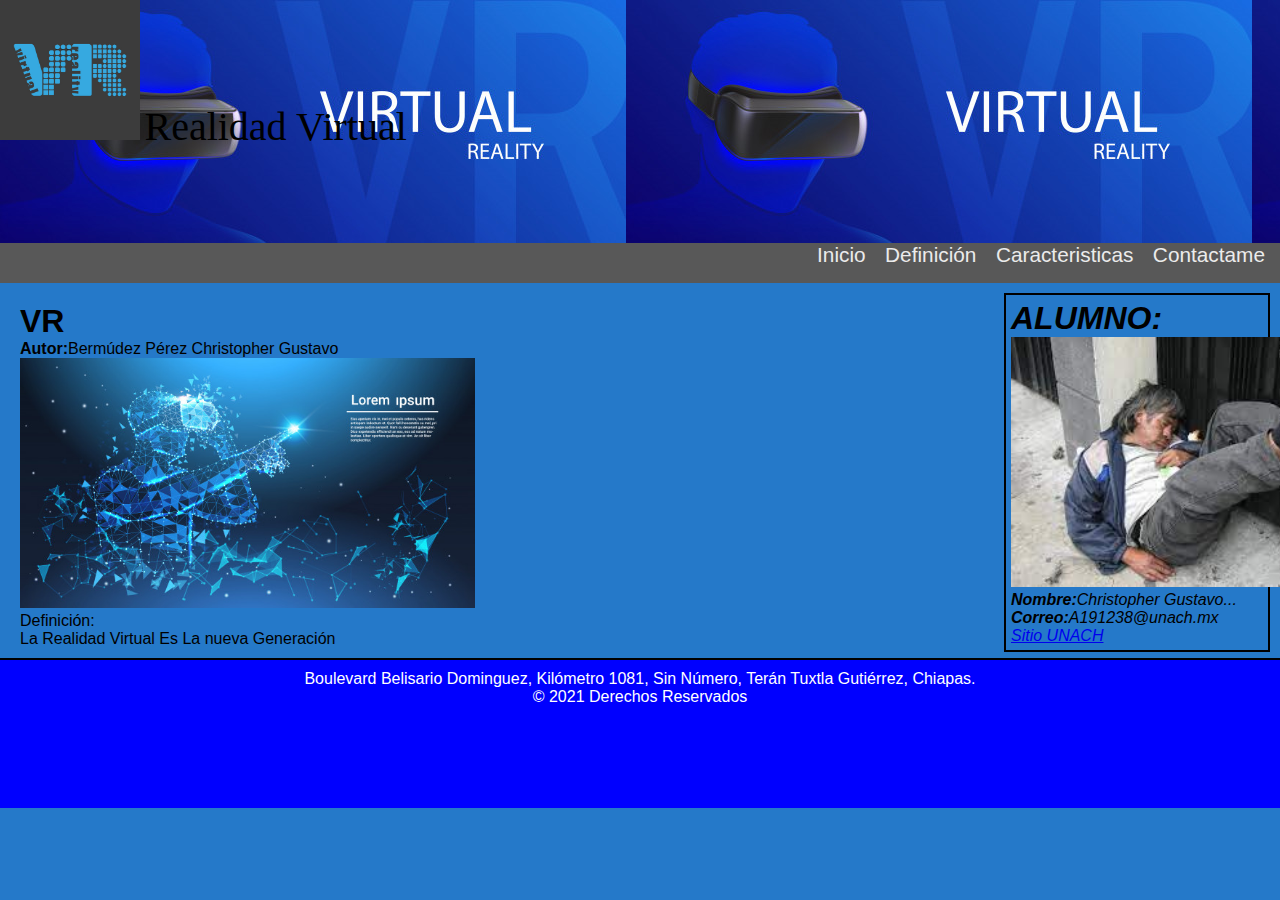
<file: practica9/index.html>
<!DOCTYPE html>
<html lang="en">
<head>
    <link rel="stylesheet" href="css/style.css">
    <meta charset="UTF-8">
    <meta name="viewport" content="width=device-width, initial-scale=1.0">
    <title>Realidad Virtual o VR</title>  
</head>
<body>
    <header>   
        <div id="titulo">
            <img src="img/logo.jpg" alt="mi logo" id="logo"/>
            <h1>Realidad Virtual</h1>

        </div>
        <nav>   
            <ul>
                <li><a href="index.html">Inicio</a></li>
                <li><a href="Definición.html">Definición</a></li>
                <li><a href="Caracteristicas.html">Caracteristicas</a></li>
                <li><a href="Contactame.html">Contactame</a></li>
            </ul>
        </nav>
    </header>
    <article>
        <section>
            <h1>VR</h1>
            <p><strong>Autor:</strong>Bermúdez Pérez Christopher Gustavo</p>
            <div>
                <img src="img/contenido.jpg">
                <p><span>Definición:</span></p>
            </div>
            <p>
              La Realidad Virtual Es La nueva Generación
            </p>
        </section>
        <aside>
            <h1>ALUMNO:</h1>
            <p id="alumnoperfil"><img src="img/perfil.jpg" alt="Perfil"/></p>
            <p><strong>Nombre:</strong>Christopher Gustavo...</p>
            <p><strong>Correo:</strong>A191238@unach.mx</p>
            <p><a href="https://www.unach.mx/">Sitio UNACH</a></p>
        </aside>
    </article>
    <footer>   
        <p>Boulevard Belisario Dominguez, Kilómetro 1081, Sin Número, Terán Tuxtla Gutiérrez, Chiapas.</p>
        <p>&copy; 2021 Derechos Reservados<p></p>
    </footer>
</body>
</html>
</file>
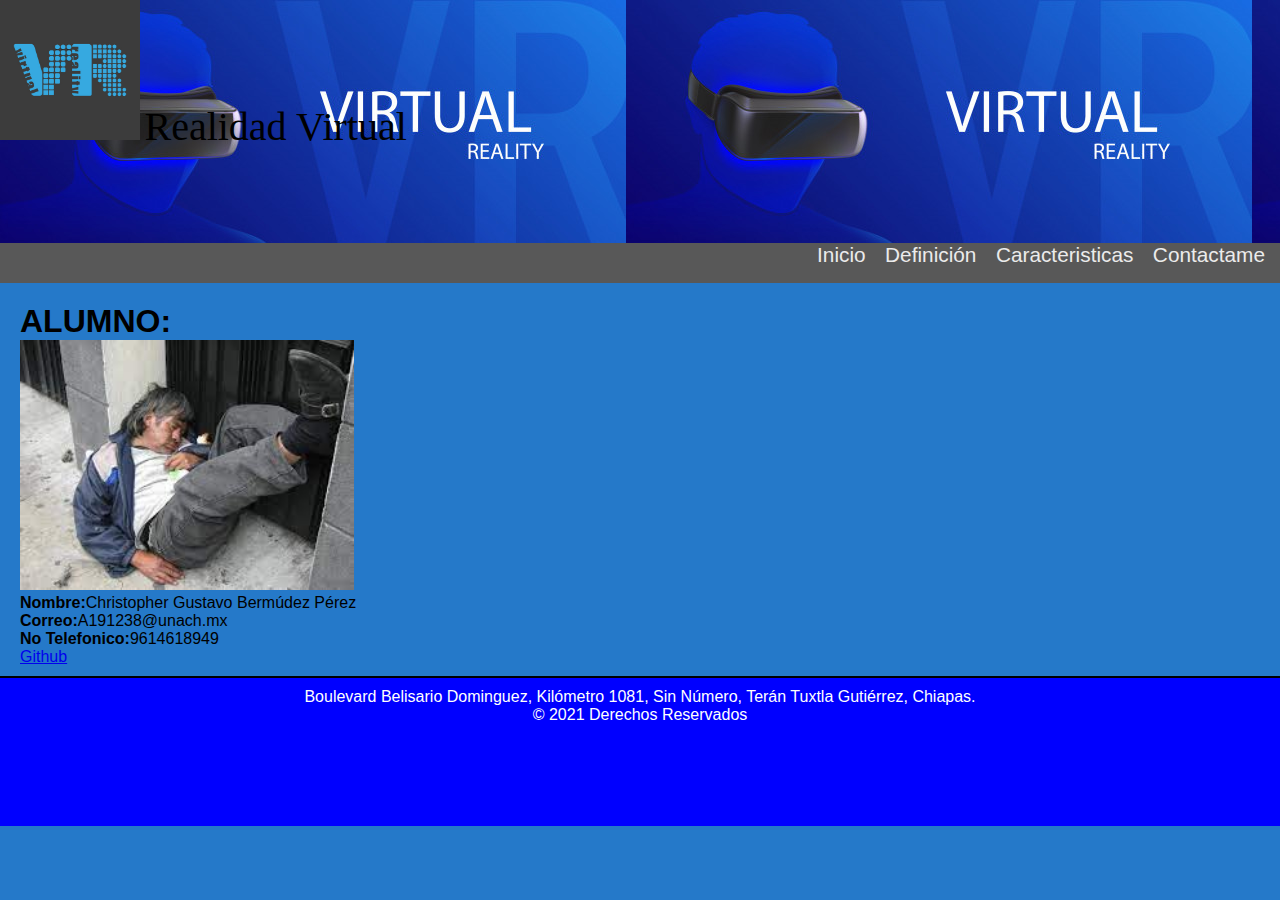
<file: practica9/Contactame.html>
<!DOCTYPE html>
<html lang="en">
<head>
    <link rel="stylesheet" href="css/style.css">
    <meta charset="UTF-8">
    <meta name="viewport" content="width=device-width, initial-scale=1.0">
    <title>Realidad Virtual o VR</title>  
</head>
<body>
    <header>   
        <div id="titulo">
            <img src="img/logo.jpg" alt="mi logo" id="logo"/>
            <h1>Realidad Virtual</h1>
        </div>
        <nav>   
            <ul>
                <li><a href="index.html">Inicio</a></li>
                <li><a href="Definición.html">Definición</a></li>
                <li><a href="Caracteristicas.html">Caracteristicas</a></li>
                <li><a href="Contactame.html">Contactame</a></li>
            </ul>
        </nav>
    </header>
    <article>
        <section>
            <h1>ALUMNO:</h1>
            <p id="alumnoperfil"><img src="img/perfil.jpg" alt="Perfil"/></p>
            <p><strong>Nombre:</strong>Christopher Gustavo Bermúdez Pérez</p>
            <p><strong>Correo:</strong>A191238@unach.mx</p>
            <p><strong>No Telefonico:</strong>9614618949</p>
            <p><a href="https://github.com/Chris191238/">Github</a></p>
        </section>
    </article>
    <footer>   
        <p>Boulevard Belisario Dominguez, Kilómetro 1081, Sin Número, Terán Tuxtla Gutiérrez, Chiapas.</p>
        <p>&copy; 2021 Derechos Reservados<p></p>
    </footer>
</body>
</html>
</file>
<file: practica9/css/style.css>
*{
    margin:0;
    padding: 0;
}
body
{
    position: relative;
    background-color: rgb(37, 121, 201);
    font-family:'Trebuchet MS', Arial, sans-serif;
    color: black;

}
header
{
    background: url('../img/banner.jpg');
}
header h1
{
    font-family: 'Comic Sans MS';
    font-size: 2.5em;
    font-weight: normal;
}
#titulo
{
    display: inline-block;
}
#logo, header h1
{
    display: inline-block;
    margin-bottom: 0px;
    height: 140px;
}
nav
{
    display: inline-block;
    width: 100%;
    height:40px;
    text-align: right;
    background-color: rgb(88,88,88);
}
nav ul
{
    list-style-type: none;
}
nav li
{
    display: inline-block;
    margin-right: 15px;
}
nav a
{
    font-family: 'Segoe UI', Tahoma, Geneva, Verdana, sans-serif;
    font-size: 1.3em;
    color: #ebebeb;
    padding-bottom: 3px;
    text-decoration: none;
}
nav a:hover
{
    color:#143ef7;
    border-bottom: 3px solid #568ef7;
}
img{
    height: 250px;
}
article{
    padding: 10px;
}
section{
    padding: 10px;
    margin-left: auto;
    margin-right: auto;
    float: left;
    width: 75%;
}
aside{
    padding: 5px;
    font-style: italic;
    float: right;
    width: 20%;
    border:2px solid;
}
footer{
    float: left;
    position: relative;
    bottom: 0;
    width: 100%;
    height: 150px;
    box-sizing: border-box;
    border-top: 2px solid #000;
    background-color: blue;
    color: white;
    text-align: center;
    padding-top: 10px;
}
</file>
